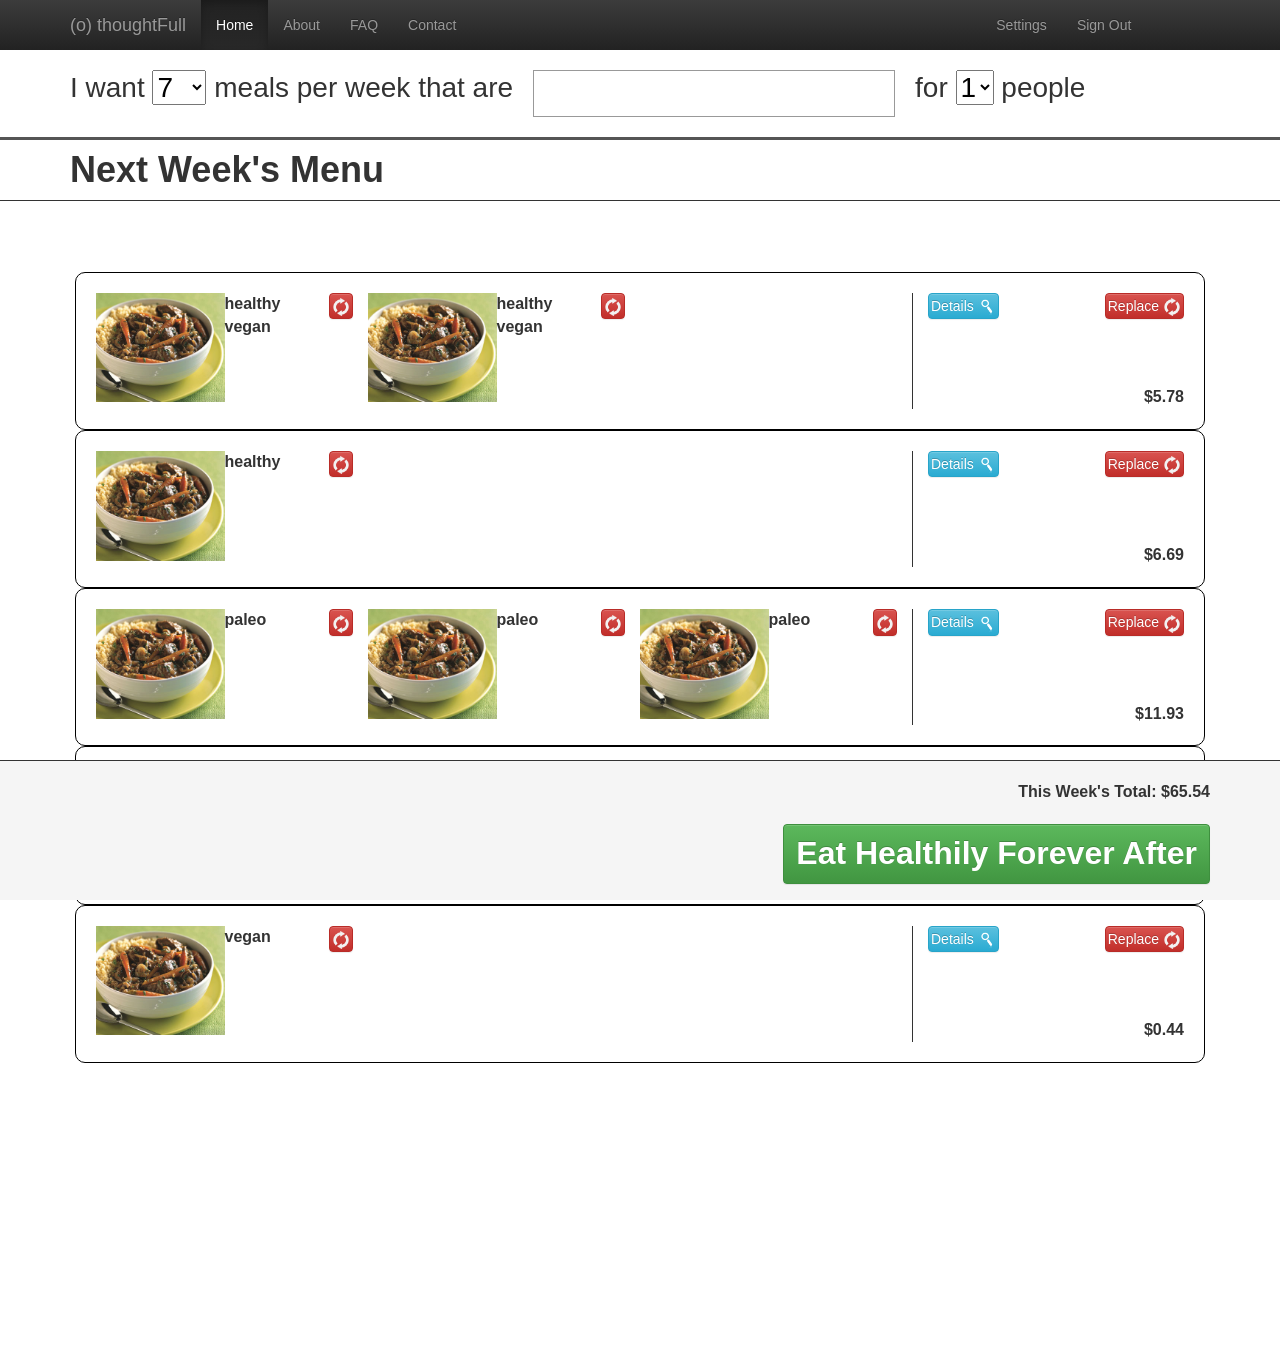
<file: index.html>
<!DOCTYPE html>
<html>
  <head>
    <title>thoughtFull</title>
    <meta name="viewport" content="width=device-width, initial-scale=1.0">
    <!-- Latest compiled and minified CSS -->
    <link rel="stylesheet" href="bootstrap/css/bootstrap.min.css">

    <!-- Optional theme -->
    <link rel="stylesheet" href="bootstrap/css/bootstrap-theme.min.css">

      <!-- jQuery (necessary for Bootstrap's JavaScript plugins) -->
    <script src="jquery.js"></script>

    <!-- Latest compiled and minified JavaScript -->
    <script src="bootstrap/js/bootstrap.min.js"></script>

    <script src="jquery.fcbkcomplete.js"></script>

    <link rel="stylesheet" href="style.css">



    <style>
body {
  padding-top: 50px;
}
.starter-template {
  padding: 40px 15px;
  text-align: center;
}
.row {
    margin-right: 5px;
    margin-left: 5px;
    padding: 20px;
    border: 1px solid black;
  -webkit-border-radius: 10px;
     -moz-border-radius: 10px;
          border-radius: 10px;
}
.title {
  font-weight: bold;
  font-size: 16px;
}

/* Sticky footer styles
-------------------------------------------------- */

html,
body {
  height: 100%;
  /* The html and body elements cannot have any padding or margin. */
}

/* Wrapper for page content to push down footer */
#wrap {
  min-height: 100%;
  height: auto;
  /* Negative indent footer by its height */
  margin: 0 auto -60px;
  /* Pad bottom by footer height */
  padding: 0 0 60px;
}

/* Set the fixed height of the footer here */
#footer {
  height: 60px;
  background-color: #f5f5f5;
}

    </style>

  </head>
  <body>

  <div class="navbar navbar-inverse navbar-fixed-top" role="navigation">
      <div class="container">
        <div class="navbar-header">
          <button type="button" class="navbar-toggle" data-toggle="collapse" data-target=".navbar-collapse">
            <span class="sr-only">Toggle navigation</span>
            <span class="icon-bar"></span>
            <span class="icon-bar"></span>
            <span class="icon-bar"></span>
          </button>
          <a class="navbar-brand" href="#">(o) thoughtFull</a>
        </div>
        <div class="collapse navbar-collapse">
          <ul class="nav navbar-nav">
            <li class="active"><a href="#">Home</a></li>
            <li><a href="#about">About</a></li>
            <li><a href="#about">FAQ</a></li>
            <li><a href="#contact">Contact</a></li>
            <li style="padding-left: 510px"><a href="#contact">Settings</a></li>
            <li><a href="#contact">Sign Out</a></li>
          </ul>
        </div><!--/.nav-collapse -->
      </div>
    </div>

    <div style="z-index: 1030; position: fixed; top: 50px; width: 100%; background-color: #FFF">
    <div class="container">

      <h2 style="font-size:28px;padding-top: 20px; padding-bottom: 20px; margin: 0px">
        <div style="float:left; padding-right: 20px">
          I want
        <select id="num-meals">
          <option value="1">1</option>
          <option value="2">2</option>
          <option value="3">3</option>
          <option value="4">4</option>
          <option value="4">5</option>
          <option value="4">6</option>
          <option value="4" selected>7</option>
          <option value="4">8</option>
          <option value="4">9</option>
          <option value="4">10</option>
          <option value="4">11</option>
          <option value="4">12</option>
          <option value="4">13</option>
          <option value="4">14</option>
        </select>
        meals per week that are
        </div>
        <div style="float:left">
         <textarea id="main-input" name="personal-preferences" rows="4" cols="44" style="font-size: 16px"> </textarea>
         <!--<input id="main-input" size="10"/>-->
        </div>
        <div style="float:left; padding-left: 20px">
        for
        <select>
          <option value="1">1</option>
          <option value="2">2</option>
          <option value="3">3</option>
          <option value="4">4</option>
        </select>
        people
        </div>
        <br style="clear:both"/>
      </h2>
    </div>
    <div style="border-top: 3px solid #555; "> </div>
    <div class="container">
      <h1 style="font-weight: bold; margin-top: 10px">
        Next Week's Menu
      </h1>
    </div>
    <div style="border-top: 1px solid #333; "> </div>
    </div>


    <div class="container" id="meal-list" style="padding-top: 222px; padding-bottom: 300px">



    </div><!-- /.container -->

    <div id="footer" style="position: fixed; bottom: 0; width: 100%; height: 140px;">
      <div style="border-top: 1px solid #333; "> </div>
      <div class="container">
        <div class="title" style="float: right;padding-top: 20px;padding-bottom: 20px">This Week's Total: $65.54</div>
        <div style="clear: both"> </div>
        <div style="float: right;"><button style="margin: 0px; font-weight: bold; font-size: 32px" class="btn btn-success">Eat Healthily Forever After</button></div>
        <div style="clear: both"> </div>
      </div>
    </div>

    <!-- Modal -->
<div class="modal fade" id="myModal" tabindex="-1" role="dialog" aria-labelledby="myModalLabel" aria-hidden="true">
  <div class="modal-dialog">
    <div class="modal-content">
      <div class="modal-header">
        <button type="button" class="close" data-dismiss="modal" aria-hidden="true">&times;</button>
        <h4 class="modal-title" id="myModalLabel">Why don't you want this item?</h4>
      </div>
      <div class="modal-body">
        <textarea style="width:100%;height: 136px;"> </textarea>
      </div>
      <div class="modal-footer">
        <button type="button" class="btn btn-default" data-dismiss="modal">Cancel</button>
        <button id="modal-confirm" type="button" class="btn btn-primary" data-dismiss="modal">Exchange</button>
      </div>
    </div><!-- /.modal-content -->
  </div><!-- /.modal-dialog -->
</div><!-- /.modal -->

    <script language="javascript">

function toggleVisible(id) {
  if ($(id).hasClass('hide')) {
    $(id).removeClass('hide');
  } else {
    $(id).addClass('hide');
  }

}

function Course(name, imageUrl, cost) {
  this.name = name;
  this.imageUrl = imageUrl;
  this.cost = cost;
}

function Meal(id, courses, tags) {
  this.id = id;
  this.courses = courses;
  this.tags = tags;
}
Meal.prototype.calculateCost = function() {
  var cost = 0;
  for (var i=0; i<this.courses.length; i++) {
    cost += this.courses[i].cost
  }
  return cost;
}
Meal.prototype.hasTag = function(tag) {
  for (var i=0; i<this.tags.length; i++) {
    if (this.tags[i] == tag) {
      return true;
    }
  }
  return false;
}
Meal.prototype.checkVisible = function(selectedTags) {
  for (var i=0; i<selectedTags.length; i++) {
    var tag = selectedTags[i];
    if (!this.hasTag(tag)) {
      if (!$(this.htmlId).hasClass('hide')) {
        $(this.htmlId).addClass('hide');
      }
      return false;
    }
  }
  if ($(this.htmlId).hasClass('hide')) {
    $(this.htmlId).removeClass('hide');
  }
  return true;
}
Meal.prototype.insertHtml = function(htmlId) {
  var mealString = '<div class="row" id="'+htmlId+'">';

  for (var i=0; i<this.courses.length; i++) {
    var course = this.courses[i];
    mealString += '<div class="col-md-3" style="padding-left: 0px">';
    mealString += '  <span class="title"><button style="float:right; margin: 0px; padding: 2px" class="btn btn-danger replacer"><img width="18" src="media/replace.png"/></button><img align="left" width="50%" src="'+course.imageUrl+'"/>'+course.name+'</span>';
    mealString += '</div>';
  }

  for (var j=i; j<3; j++) {
    mealString += '<div class="col-md-3" style="padding-left: 0px">';
    mealString += '</div>';
  }

  mealString += '<div class="col-md-3" style="border-left: 1px solid #333; margin-top: 0px; padding-right: 0px">';
  mealString += '  <button style="float: right; margin: 0px; padding: 2px" class="btn btn-danger replacer">Replace <img width="18" src="media/replace.png"/></button>';
  mealString += '  <button id="'+htmlId+'-details" style="margin: 0px; padding: 2px" class="btn btn-info">Details <img width="18" src="media/magnify.png"/></button>';
  mealString += '  <br/>';
  mealString += '  <div class="title" style="padding-top: 67px;float: right">$'+Math.round(this.calculateCost() * 100) / 100+'</div>';
  mealString += '</div>';

  mealString += '  <div id="'+htmlId+'-nutrition" class="hide">';
  mealString += '    <div style="border-top: 1px solid #333; padding-top: 20px; clear:both"> </div>';
  mealString += '    <div class="col-md-3" style="padding-left: 0px"><img width="80%" src="media/nutrition.gif"/></div>';
  mealString += '    <div class="col-md-3" style="padding-left: 0px"><img width="80%" src="media/nutrition.gif"/></div>';
  mealString += '    <div class="col-md-3" style="padding-left: 0px"><img width="80%" src="media/nutrition.gif"/></div>';
  mealString += '    <div class="col-md-3" style="margin-top: 0px; padding-right: 0px"><img width="80%" src="media/nutrition.gif"/></div>';
  mealString += '  </div>';
  mealString += '</div>';

  $("#meal-list").append(mealString)
  this.htmlId = '#'+htmlId;

  $(this.htmlId+"-details").mouseup(function() {
    toggleVisible("#"+htmlId+"-nutrition");
  })
}

var mealId = 0;
var allMeals = [];

function addMeal(tags) {
  var name = tags.join(" ");
  var courses = [];
  var maxVal = 2.99 * Math.random();
  for (var i=0; i<maxVal; i++) {
    var course = new Course(name, "media/237295.jpg", Math.random() * 10.0);
    courses.unshift(course);
  }
  var htmlId = "meal-" + mealId;
  var meal = new Meal(htmlId, courses, tags);
  mealId += 1;
  meal.insertHtml(htmlId);
  allMeals.unshift(meal);
}

addMeal(["healthy", "vegan"]);
addMeal(["healthy"]);
addMeal(["paleo"]);
addMeal(["vegetarian", "paleo"]);
addMeal(["vegan"]);

function filterMeals(tags) {
  var numVisible = 0;
  var maxVisible = parseInt($("#num-meals").find(":selected").text());
  for (var i=0; i<allMeals.length; i++) {
    if (numVisible >= maxVisible) {
      for (var j=i; j<allMeals.length; j++) {
        var meal = allMeals[j];
        if (!$(meal.htmlId).hasClass('hide')) {
          $(meal.htmlId).addClass('hide');
        }
      }
      return;
    }
    var meal = allMeals[i];
    var isVisible = meal.checkVisible(tags);
    if (isVisible) {
      numVisible += 1;
    }
  }
}

function tagRemoveHandler(event) {
  var tags = [];
  var options = $("#main-input option");
  for (var i=0; i<options.length; i++) {
    if (event._value != options[i].value) {
      tags.unshift(options[i].value);
    }
  }
  filterMeals(tags);
}

function getCurrentTags() {
  var tags = [];
  var options = $("#main-input option");
  for (var i=0; i<options.length; i++) {
    tags.unshift(options[i].value);
  }
  return tags;
}

function tagAddHandler() {
  var tags = getCurrentTags();
  filterMeals(tags);
}

$("#num-meals").change(tagAddHandler)

$(document).ready(function(){
    $("#main-input").fcbkcomplete({
        json_url: "data.txt",
        addontab: true,
        height: 3,
        onremove: tagRemoveHandler,
        onselect: tagAddHandler,
        cache: true
    });
    $(".holder").width(350);

    $('.replacer').mouseup(function() {
        $('#myModal').modal();
    });

    $('#modal-confirm').mouseup(function() {
      $("#main-input").trigger("addItem",[{"title": "vegetarian", "value": "vegetarian"}]);
    });
});

    </script>

  </body>
</file>
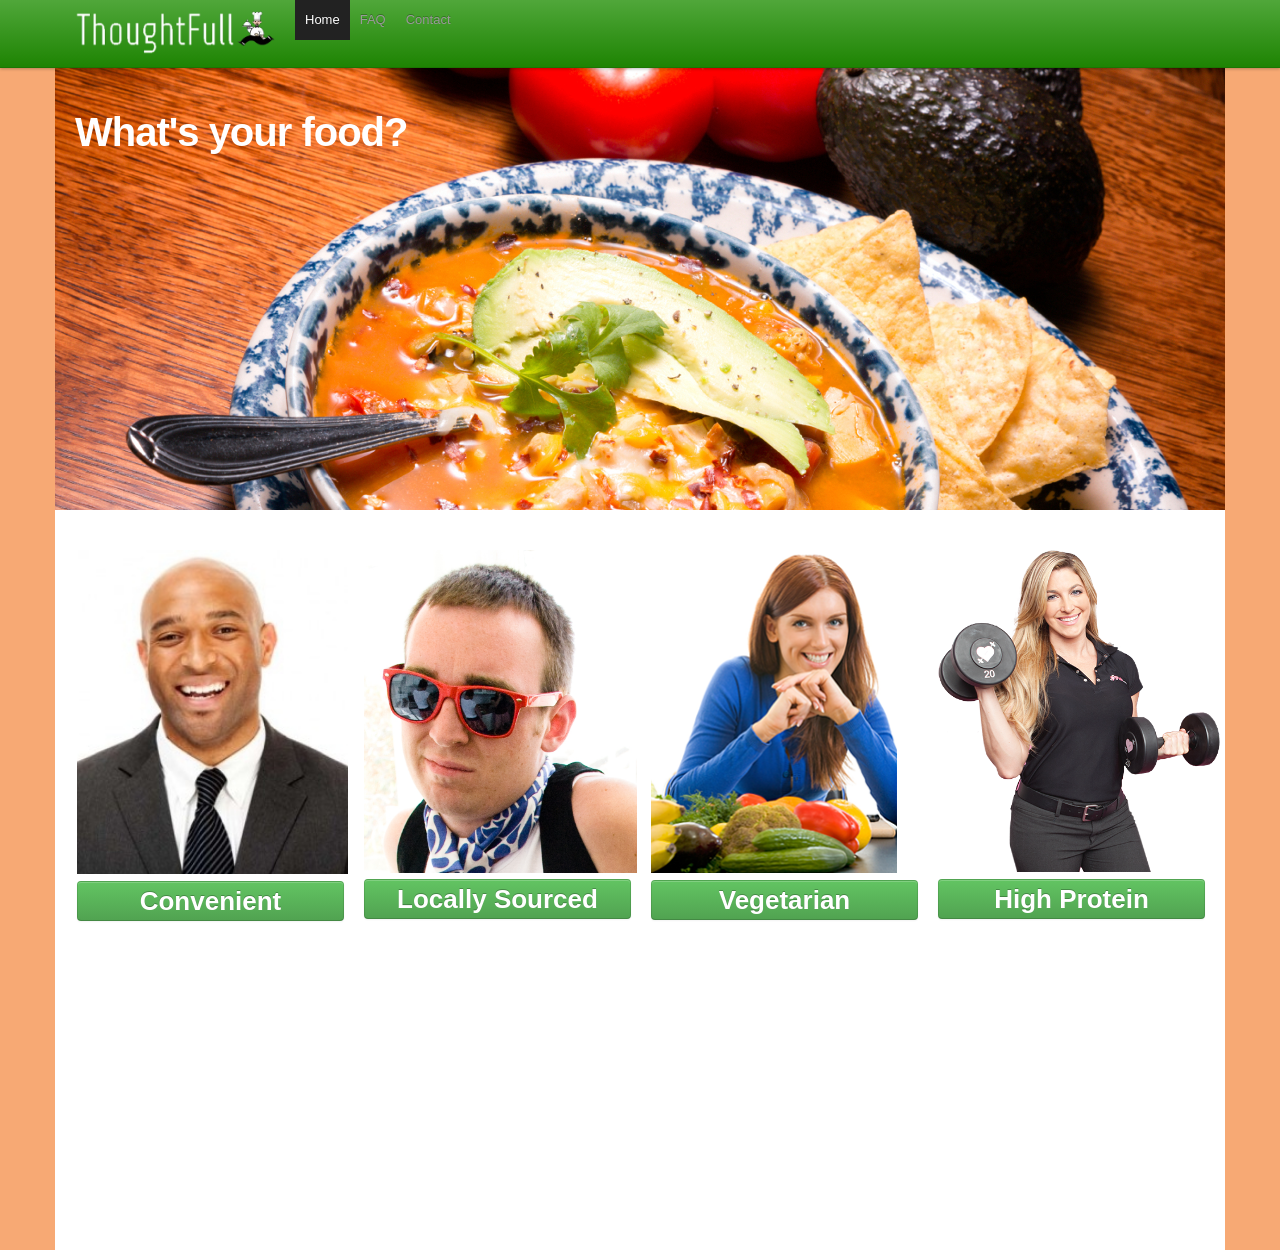
<file: mainpage/index.html>
<!DOCTYPE html>
<html lang="en">
	<head><meta http-equiv="Content-Type" content="text/html; charset=UTF-8">
		<meta charset="utf-8">
		<meta name="viewport" content="width=device-width, initial-scale=1.0">
		<meta name="description" content="">
		<meta name="author" content="">

		<!-- Le styles -->
		<link href="./bootstrap/css/bootstrap.min.css" rel="stylesheet">
		<!--<link href="./index_files/bootstrap-responsive.css" rel="stylesheet">-->

		<!-- Le HTML5 shim, for IE6-8 support of HTML5 elements -->
		<!--[if lt IE 9]>
			<script src="http://html5shim.googlecode.com/svn/trunk/html5.js"></script>
		<![endif]-->


		<link rel="stylesheet" href="./index_files/style.css" type="text/css">


		<style>
		h1 {
			margin-bottom: 30px;
		}
		.container p.benefits .smaller {
			display:block;
			float:right;
		}
		.container p.benefits {
			font-family: "Helvetica Neue", Helvetica, Arial, sans-serif;
			font-size: 20px;
			line-height: 50px;
			float: right;
			width: 267px;
		}
		.container p {
			font-family: 'Palatino Linotype';
			font-weight: light;
			font-size: 18px;
			line-height: 30px;
		}
		.answer-box {
			opacity:0.8;
			filter:alpha(opacity=80);
		}
		.sticky {
			position:fixed;
			top:0;
			left:0;
			margin-top:60px;
		}
		.bigger {
			font-size: 30px;
		}
		blockquote.myquote p {
			font-size: 20px;
			line-height: 30px;
			font-family: 'Helvetica Neue', Helvetica, Arial, sans-serif;
		}
		div.fixer {
			margin-top: 56px;
		}

		</style>
		<!--[if lt IE 9]>
			<link rel="stylesheet" type="text/css" href="./index_files/hacks.css" />
		<![endif]-->

		<link rel="shortcut icon" type="image/ico" href="/media/icons/favicon.ico">
		<title>thoughtFull - Making healthy choices easy</title>
		<script type="text/javascript" src="./index_files/jquery.min.js"></script><link type="text/css" rel="stylesheet" href="data:text/css,">

	</head>

	<body style="background-color:#F7A974">
		<div class="navbar navbar-fixed-top">
			<div class="navbar-inner" style="background-image: -webkit-linear-gradient(top, #50A73A, #1D8302);">
				<div class="container">
					<a class="brand" style="margin-left:0px" href="#"><img src="../media/logo.png" style="width: 200px;"/></a>
					<div class="nav-collapse">
						<ul class="nav">
							<li class="active"><a href="#">Home</a></li>
							<li><a href="#faq">FAQ</a></li>
							<li><a href="mailto:joshalbrecht@gmail.com">Contact</a></li>

						</ul>
					</div><!--/.nav-collapse -->
				</div>
			</div>
		</div>


		<div class="container" id="wrapper" style="margin-top: 40px;background-image:url('../media/background.jpg'); background-size: 100%; background-repeat: no-repeat; background-position: 0px -100px;height: 470px;">

			<!-- title area -->
			<div class="row" style="">
				<div class="span12" >
					<h1 style="font-size:40px;letter-spacing:-1px;color:#FFF; margin-top:74px; margin-left:20px;">What's your food?</h1>

					<br style="clear:both"/>
				</div>
			</div>
			<div class="row main-body" style="margin-top:256px">

				<a name="faq"> </a>

				<!-- description and FAQ -->
				<div class="span12 fixer">
					<!--<img src="./index_files/fade.png" height="100px" style="margin-top: -300px;width:100%; height: 300px;">-->

					<div style="background: white; padding-top: 40px">
						<p class="benefits" style="padding-left:20px; padding-right: 20px">
							<a href="../index.html">
							<img src="../media/crossfit.png" style="width: 282px;"/>
							<button style="margin: 0px; font-weight: bold; font-size: 26px; width: 100%; padding: 10px" class="btn btn-success">High Protein</button>
							</a>
						</p>
						<p class="benefits" style="padding-left:20px">
							<a href="../index.html">
							<img src="../media/vegetarian.png" style="width: 246px;"/>
							<button style="margin: 0px; font-weight: bold; font-size: 26px; width: 100%; padding: 10px" class="btn btn-success">Vegetarian</button>
							</a>
						</p>
						<p class="benefits" style="padding-left:20px">
							<a href="../index.html">
							<img src="../media/hipster.jpeg" style="width: 273px;"/>
							<button style="margin: 0px; font-weight: bold; font-size: 26px; width: 100%; padding: 10px" class="btn btn-success">Locally Sourced</button>
							</a>
						</p>
						<p class="benefits">
							<a href="../index.html">
							<img src="../media/business.jpg" style="width: 271px;"/>
							<button style="margin: 0px; font-weight: bold; font-size: 26px; width: 100%; padding: 10px" class="btn btn-success">Convenient</button>
							</a>
						</p>
						<div style="height: 700px;"> </div>
					</div>
				</div>



			</div>
		</div> <!-- /container -->

		<!--<footer>-->
		<!--	<p style="text-align:center">Josh Albrecht 2012</p>-->
		<!--</footer>-->

		<!-- Javascript placed at the end of the document so the pages load faster -->

		<script type="text/javascript" src="./index_files/jquery.cookie.js"></script>
		<script type="text/javascript" src="./bootstrap/js/bootstrap.min.js"></script>



	</body>
</html>
</file>
<file: style.css>
/* Copyright: Guillermo Rauch <http://devthought.com/> - Distributed under MIT - Keep this message! */

/* TextboxList sample CSS */
ul.holder { margin: 0; border: 1px solid #999; overflow: hidden; height: auto !important; height: 1%; padding: 4px 5px 0; }
*:first-child+html ul.holder { padding-bottom: 2px; } * html ul.holder { padding-bottom: 2px; } /* ie7 and below */
ul.holder li { float: left; list-style-type: none; margin: 0 5px 4px 0; white-space:nowrap;}
ul.holder li.bit-box, ul.holder li.bit-input input { font: 28px "Lucida Grande", "Verdana"; }
ul.holder li.bit-box { -moz-border-radius: 6px; -webkit-border-radius: 6px; border-radius: 6px; border: 1px solid #CAD8F3; background: #DEE7F8; padding: 1px 5px 2px; }
ul.holder li.bit-box-focus { border-color: #598BEC; background: #598BEC; color: #fff; }
ul.holder li.bit-input input { width: auto; overflow:visible; margin: 0; border: 0px; outline: 0; padding: 3px 0px 2px; } /* no left/right padding here please */
ul.holder li.bit-input input.smallinput { width: 20px; }

/* Facebook demo CSS */
ul.holder { margin: 0 !important }
ul.holder li.bit-box, #apple-list ul.holder li.bit-box { padding-right: 15px; position: relative; z-index:1000;}
#apple-list ul.holder li.bit-input { margin: 0; }
#apple-list ul.holder li.bit-input input.smallinput { width: 5px; }
ul.holder li.bit-hover { background: #BBCEF1; border: 1px solid #6D95E0; }
ul.holder li.bit-box-focus { border-color: #598BEC; background: #598BEC; color: #fff; }
ul.holder li.bit-box a.closebutton { position: absolute; right: 4px; top: 5px; display: block; width: 7px; height: 7px; font-size: 1px; background: url('close.gif'); }
ul.holder li.bit-box a.closebutton:hover { background-position: 7px; }
ul.holder li.bit-box-focus a.closebutton, ul.holder li.bit-box-focus a.closebutton:hover { background-position: bottom; }

/* Autocompleter */

.facebook-auto { display: none; position: absolute; background: #eee; z-index:1001;}
.facebook-auto .select_all_items {display: block; float: right;}
.facebook-auto .default { padding: 5px 7px; border: 1px solid #ccc; border-width: 0 1px 1px;font-family:"Lucida Grande","Verdana"; font-size:28px; }
.facebook-auto ul { display: none; margin: 0; padding: 0; overflow: auto; position:absolute; z-index:9999}
.facebook-auto ul li { padding: 5px 12px; z-index: 1000; cursor: pointer; margin: 0; list-style-type: none; border: 1px solid #ccc; border-width: 0 1px 1px; font: 28px "Lucida Grande", "Verdana"; background-color: #eee }
.facebook-auto ul li em { font-weight: bold; font-style: normal; background: #ccc; }
.facebook-auto ul li.auto-focus { background: #4173CC; color: #fff; }
.facebook-auto ul li.auto-focus em { background: none; }
.deleted { background-color:#4173CC !important; color:#ffffff !important;}
.hidden { display:none;}

#demo ul.holder li.bit-input input { padding: 2px 0 1px; border: 1px solid #999; }
.ie6fix {height:1px;width:1px; position:absolute;top:0px;left:0px;z-index:1;}
</file>
<file: mainpage/index_files/style.css>
fieldset {
    margin-bottom: 50px;
}

.infoBlock {
    border-top: 1px solid black;
    border-bottom: 1px solid black;
    margin-bottom: 20px;
    background-color: #AAA;
}

.imageCell {

}
</file>
<file: mainpage/index_files/hacks.css>
img.background {
			z-index:-1;
		}
</file>
